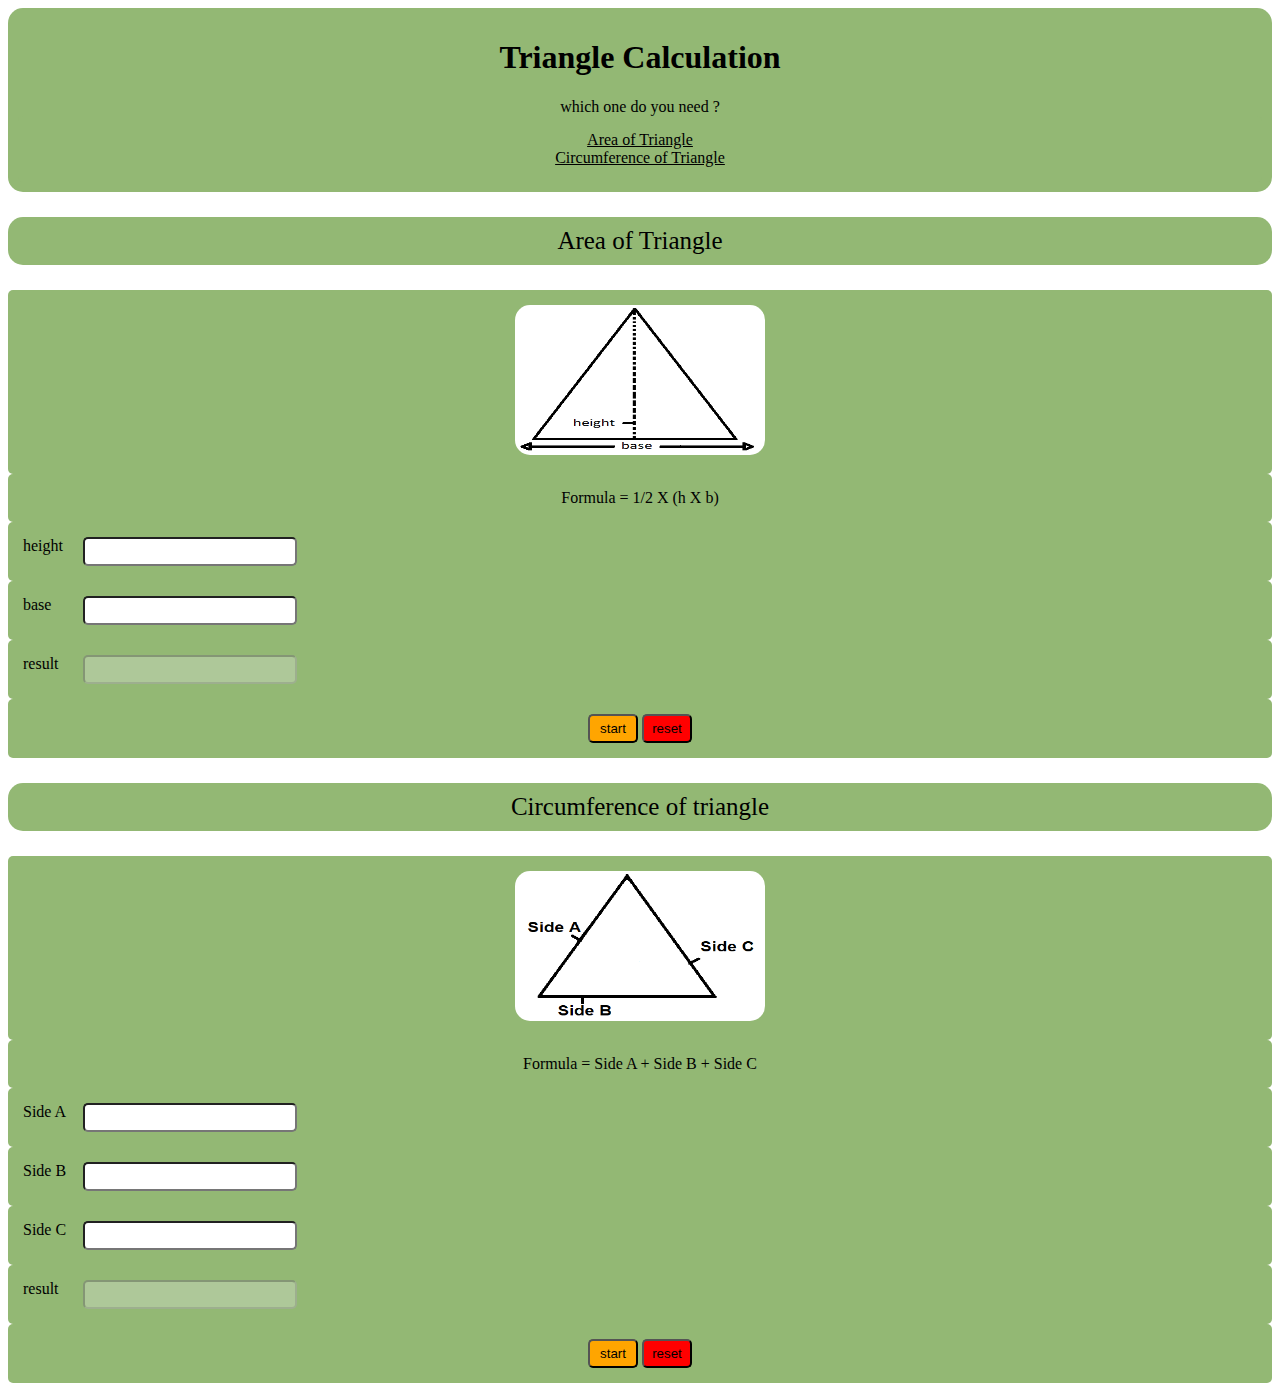
<file: 25-dec-23-RenaldiAnjasmara/Index.html>
<!DOCTYPE html>
<html lang="en">
<head>
    <meta charset="UTF-8">
    <meta name="viewport" content="width=device-width, initial-scale=1.0">
    <title>TriCal</title>
    <link rel="stylesheet" type="text/css" href="CSS/style.css">
    
</head>
<body>
    <Header>
        <h1>Triangle Calculation</h1>
        <nav class="navigation">
            <a id="flip">which one do you need ?</a>
    <div id="panel">
            <a href="#areanav">Area of Triangle</a>
            <br>
            <a href="#circumnav">Circumference of Triangle</a></div>
        
        </nav> 
    </Header>
    
    <p id="areanav">Area of Triangle</p>
    <div id="Areaimg"><img src="img/Area.png" height="150px" width="250px">   </div>

<!--luas segitiga-->
<div>Formula = 1/2 X (h X b)</div>
<form id="formarea">
    <div class="form" >height   
        <input class="form" type="number" id="height1" name="height1"></div>
    <div class="form" >base     
        <input class="form" type="number" id="base1" name="base1"></div>
    <div class="form" >result     
        <input class="form" type="number" id="result1" name="result1" disabled="true" size="5"></div>

    <div><input class="btn1" type="button" value="start" onclick="area()">
    </form>

    <input class="btn2" type="button" value="reset" onclick="reseta()"></div>

    <p id="circumnav">Circumference of triangle</p>
    <div><img src="img/Circumference.png" height="150px" width="250px"></div>
<div>Formula = Side A + Side B + Side C</div>
<!--keliling segitiga-->
<form id="circumform">
    <div class="form">Side A
        <input type="number" class="form" id="sa1" name="sa1"></div>
    <div class="form">Side B
        <input type="number" class="form" id="sb1" name="sb1"></div>
    <div class="form">Side C
        <input type="number" class="form" id="sc1" name="sc1"></div>
    <div class="form">result
        <input type="number" id="circum1" name="circum1" disabled="true" size="5" class="form"></div>

        <div class="position"><input class="btn1" type="button" value="start" onclick="circum()">
        </form>

        <input class="btn2" type="button" value="reset" onclick="resetb()"></div>

<script src="./JS/Script.js"></script>
</body>

</html>
</file>
<file: 25-dec-23-RenaldiAnjasmara/CSS/style.css>
header {
    padding: 10px;
    border-radius: 15px;
    background-color: #93B874; 
    text-align: center;
    color:black;
}
p {
    border-radius: 15px;
    color:black;  
    background-color: #93B874;
    padding: 10px;
    font-size: 25px;
    text-align: center;
}
img {
    border-radius: 15px;
}
a {
    padding-bottom: 10px;
    color:black;
}
div {       
    text-align: center;
    color:black;
    border-radius: 5px;
    padding: 15px;
    background-color: #93B874;
}
input{
    padding: 5px;
    width: 200px;
    border-radius: 5px;
}
.form {
    display: grid;
    grid-gap: 10px;
    text-align: left;  
    grid-template-columns: 50px 200px; 
}

.btn1{
    width: 50px;
    background-color: orange;
    cursor: pointer;
}
.btn1:hover {
background-color: darkgoldenrod;
}
.btn2{
    width: 50px;
    background-color: red;
    cursor: pointer;
}
.btn2:hover {
    background-color: rgb(145, 0, 0);
}
</file>
